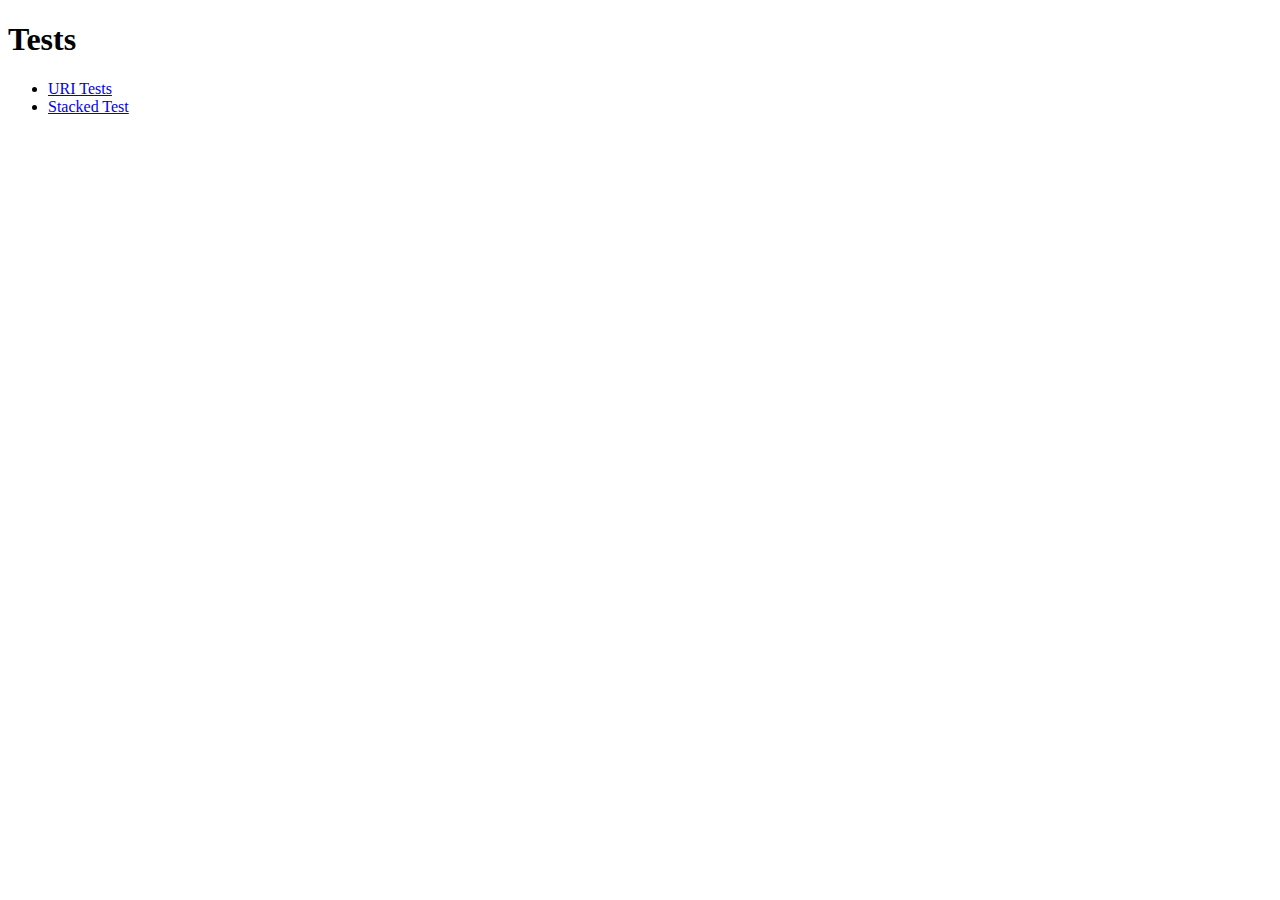
<file: lity/test/functional/index.html>
<!DOCTYPE html>
<html>
<head lang="en">
    <meta charset="UTF-8">
    <meta name="viewport" content="width=device-width, initial-scale=1">
    <title>Lity - Tests</title>
</head>
<body>

<h1>Tests</h1>

<ul>
    <li>
        <a href="uri.html">URI Tests</a>
    </li>
    <li>
        <a href="stacked.html">Stacked Test</a>
    </li>
</ul>

</body>
</html>
</file>
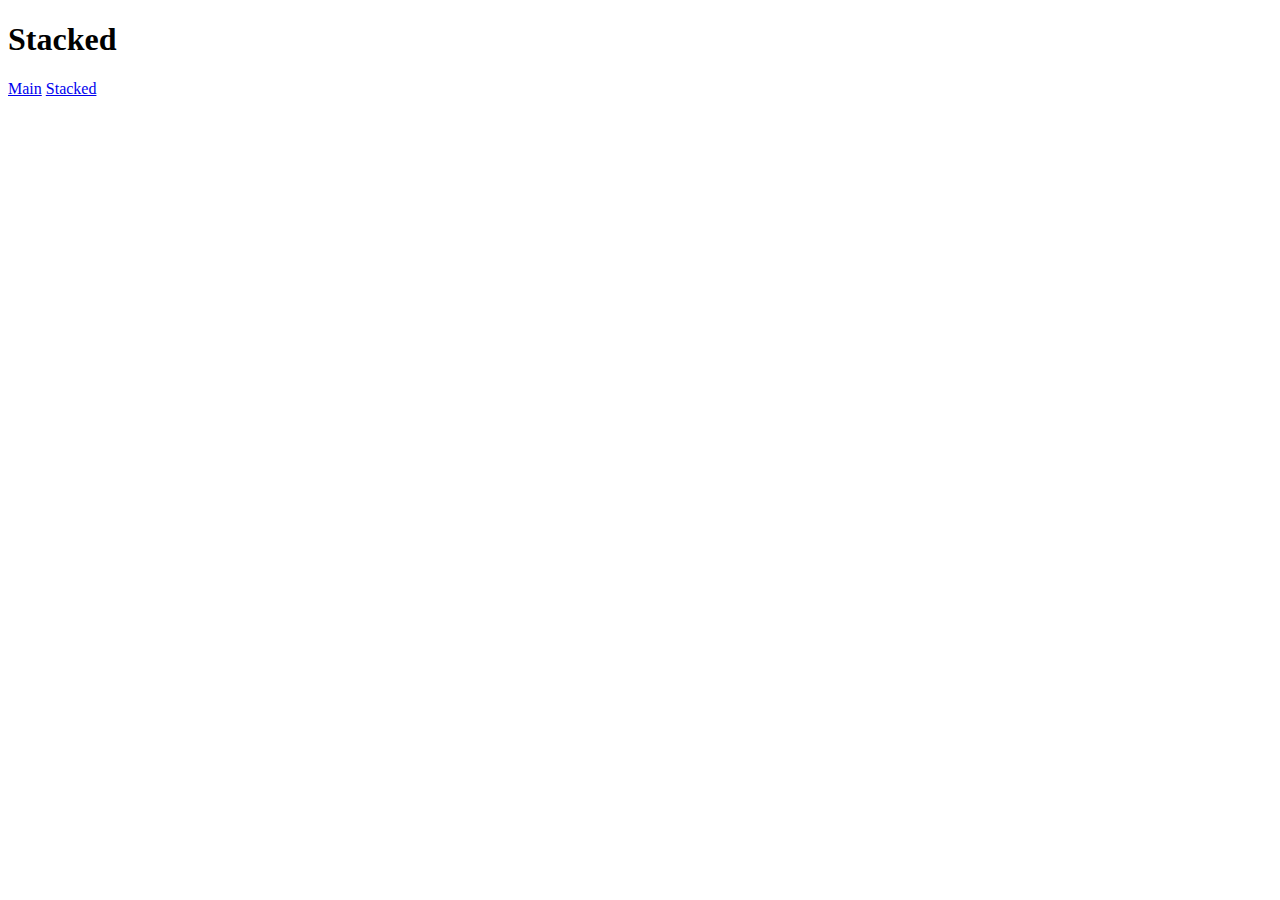
<file: lity/test/functional/stacked.html>
<!DOCTYPE html>
<html>
<head lang="en">
    <meta charset="UTF-8">
    <meta name="viewport" content="width=device-width, initial-scale=1">
    <title>Lity - Stacked Test</title>

    <link href="../../dist/lity.css" rel="stylesheet"/>

    <script src="../../vendor/jquery.js"></script>
    <script src="../../dist/lity.js"></script>
</head>
<body style="background: #fff">

<h1>Stacked</h1>

<a href="#main" data-lity>Main</a>
<a href="#stacked" data-lity>Stacked</a>

<div id="main" class="lity-hide" style="background:#fff;padding:40px;">
    <h2>Main</h2>
    <p><a href="#stacked" data-lity>Stacked</a></p>
</div>

<div id="stacked" class="lity-hide" style="background:#fff;padding:40px;">
    <h2>Stacked</h2>
    <p><a href="#main" data-lity>Main</a></p>
</div>

<p aria-hidden="true"></p>
<p aria-hidden="false"></p>

</body>
</html>
</file>
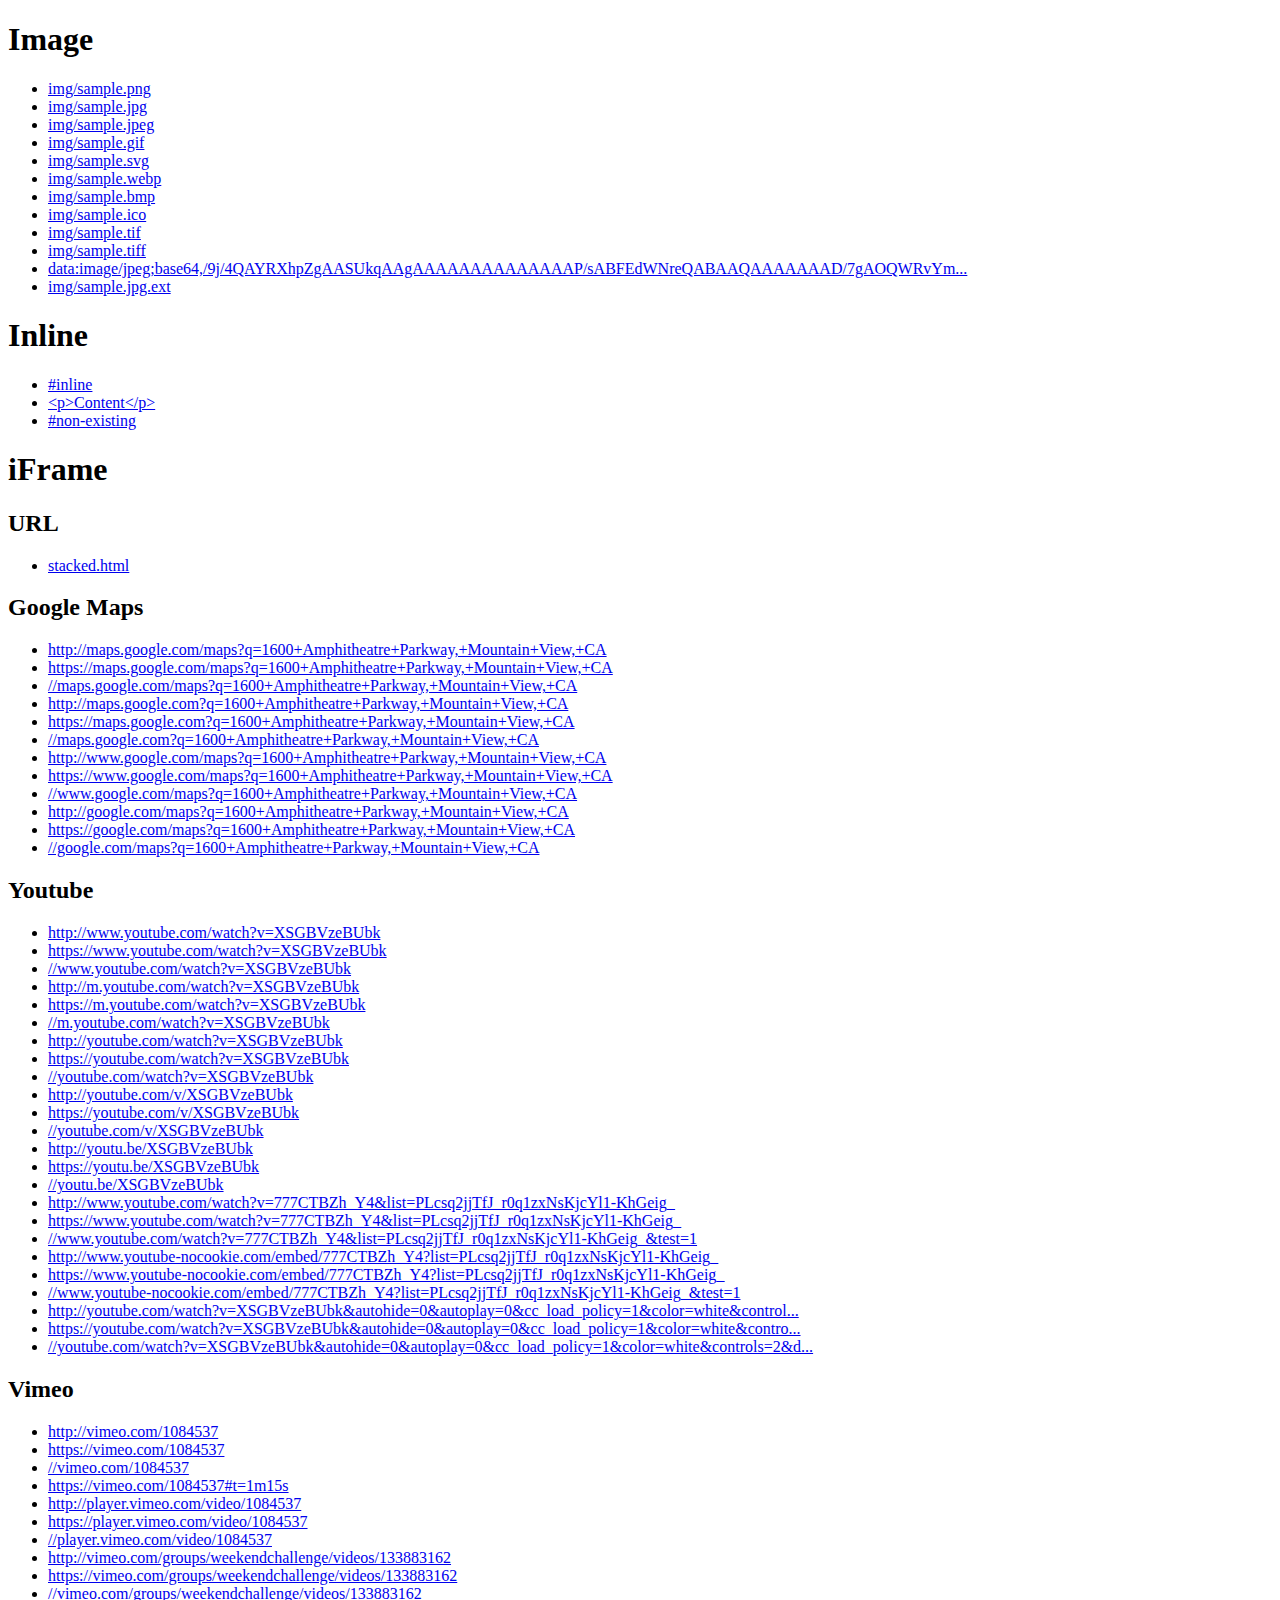
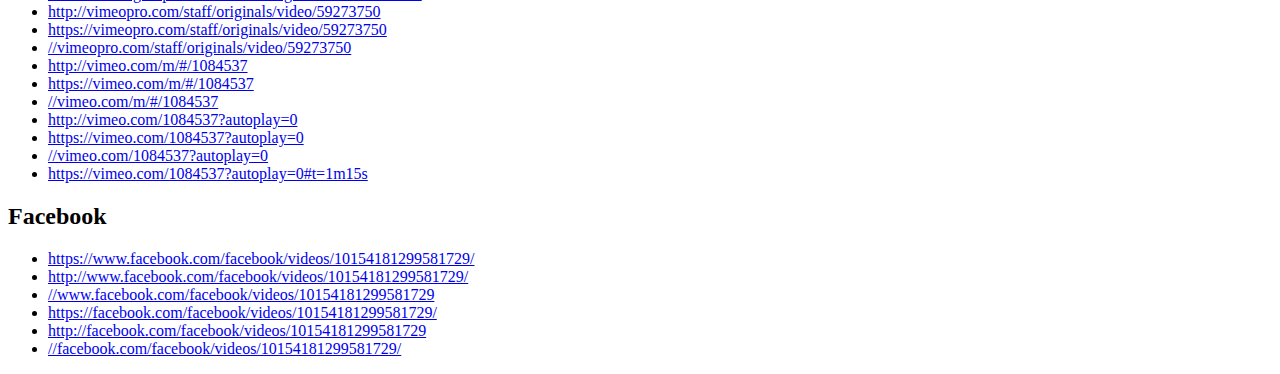
<file: lity/test/functional/uri.html>
<!DOCTYPE html>
<html>
<head lang="en">
    <meta charset="UTF-8">
    <meta name="viewport" content="width=device-width, initial-scale=1">
    <title>Lity - URI Tests</title>

    <link href="../../dist/lity.css" rel="stylesheet"/>

    <script src="../../vendor/jquery.js"></script>
    <script src="../../dist/lity.js"></script>

    <script>
        $(function() {
            $('a').each(function() {
                var el = $(this), href = el.attr('href');

                if (href.length > 97) {
                    href = href.substr(0, 97) + '...';
                }

                el.text(href);
            })
        });
    </script>
</head>
<body style="background: #fff">

<h1>Image</h1>

<ul>
    <li>
        <a href="img/sample.png" data-lity></a>
    </li>
    <li>
        <a href="img/sample.jpg" data-lity></a>
    </li>
    <li>
        <a href="img/sample.jpeg" data-lity></a>
    </li>
    <li>
        <a href="img/sample.gif" data-lity></a>
    </li>
    <li>
        <a href="img/sample.svg" data-lity></a>
    </li>
    <li>
        <a href="img/sample.webp" data-lity></a>
    </li>
    <li>
        <a href="img/sample.bmp" data-lity></a>
    </li>
    <li>
        <a href="img/sample.ico" data-lity></a>
    </li>
    <li>
        <a href="img/sample.tif" data-lity></a>
    </li>
    <li>
        <a href="img/sample.tiff" data-lity></a>
    </li>
    <li>
        <a href="[data-uri]" data-lity></a>
    </li>

    <li>
        <a href="img/sample.jpg.ext" data-lity="{&quot;handler&quot;: &quot;image&quot;}"></a>
    </li>
</ul>

<h1>Inline</h1>

<ul>
    <li>
        <a href="#inline" data-lity></a>
    </li>
    <li>
        <a href="&lt;p&gt;Content&lt;/p&gt;" data-lity></a>
    </li>
    <li>
        <a href="#non-existing" data-lity></a>
    </li>
</ul>

<div id="inline" class="lity-hide">
    Inline
</div>

<h1>iFrame</h1>

<h2>URL</h2>

<ul>
    <li>
        <a href="stacked.html" data-lity></a>
    </li>
</ul>
<h2>Google Maps</h2>

<ul>
    <li>
        <a href="http://maps.google.com/maps?q=1600+Amphitheatre+Parkway,+Mountain+View,+CA" data-lity></a>
    </li>
    <li>
        <a href="https://maps.google.com/maps?q=1600+Amphitheatre+Parkway,+Mountain+View,+CA" data-lity></a>
    </li>
    <li>
        <a href="//maps.google.com/maps?q=1600+Amphitheatre+Parkway,+Mountain+View,+CA" data-lity></a>
    </li>

    <li>
        <a href="http://maps.google.com?q=1600+Amphitheatre+Parkway,+Mountain+View,+CA" data-lity></a>
    </li>
    <li>
        <a href="https://maps.google.com?q=1600+Amphitheatre+Parkway,+Mountain+View,+CA" data-lity></a>
    </li>
    <li>
        <a href="//maps.google.com?q=1600+Amphitheatre+Parkway,+Mountain+View,+CA" data-lity></a>
    </li>

    <li>
        <a href="http://www.google.com/maps?q=1600+Amphitheatre+Parkway,+Mountain+View,+CA" data-lity></a>
    </li>
    <li>
        <a href="https://www.google.com/maps?q=1600+Amphitheatre+Parkway,+Mountain+View,+CA" data-lity></a>
    </li>
    <li>
        <a href="//www.google.com/maps?q=1600+Amphitheatre+Parkway,+Mountain+View,+CA" data-lity></a>
    </li>

    <li>
        <a href="http://google.com/maps?q=1600+Amphitheatre+Parkway,+Mountain+View,+CA" data-lity></a>
    </li>
    <li>
        <a href="https://google.com/maps?q=1600+Amphitheatre+Parkway,+Mountain+View,+CA" data-lity></a>
    </li>
    <li>
        <a href="//google.com/maps?q=1600+Amphitheatre+Parkway,+Mountain+View,+CA" data-lity></a>
    </li>
</ul>

<h2>Youtube</h2>

<ul>
    <li>
        <a href="http://www.youtube.com/watch?v=XSGBVzeBUbk" data-lity></a>
    </li>
    <li>
        <a href="https://www.youtube.com/watch?v=XSGBVzeBUbk" data-lity></a>
    </li>
    <li>
        <a href="//www.youtube.com/watch?v=XSGBVzeBUbk" data-lity></a>
    </li>

    <li>
        <a href="http://m.youtube.com/watch?v=XSGBVzeBUbk" data-lity></a>
    </li>
    <li>
        <a href="https://m.youtube.com/watch?v=XSGBVzeBUbk" data-lity></a>
    </li>
    <li>
        <a href="//m.youtube.com/watch?v=XSGBVzeBUbk" data-lity></a>
    </li>

    <li>
        <a href="http://youtube.com/watch?v=XSGBVzeBUbk" data-lity></a>
    </li>
    <li>
        <a href="https://youtube.com/watch?v=XSGBVzeBUbk" data-lity></a>
    </li>
    <li>
        <a href="//youtube.com/watch?v=XSGBVzeBUbk" data-lity></a>
    </li>

    <li>
        <a href="http://youtube.com/v/XSGBVzeBUbk" data-lity></a>
    </li>
    <li>
        <a href="https://youtube.com/v/XSGBVzeBUbk" data-lity></a>
    </li>
    <li>
        <a href="//youtube.com/v/XSGBVzeBUbk" data-lity></a>
    </li>

    <li>
        <a href="http://youtu.be/XSGBVzeBUbk" data-lity></a>
    </li>
    <li>
        <a href="https://youtu.be/XSGBVzeBUbk" data-lity></a>
    </li>
    <li>
        <a href="//youtu.be/XSGBVzeBUbk" data-lity></a>
    </li>

    <li>
        <a href="http://www.youtube.com/watch?v=777CTBZh_Y4&amp;list=PLcsq2jjTfJ_r0q1zxNsKjcYl1-KhGeig_" data-lity></a>
    </li>
    <li>
        <a href="https://www.youtube.com/watch?v=777CTBZh_Y4&amp;list=PLcsq2jjTfJ_r0q1zxNsKjcYl1-KhGeig_" data-lity></a>
    </li>
    <li>
        <a href="//www.youtube.com/watch?v=777CTBZh_Y4&amp;list=PLcsq2jjTfJ_r0q1zxNsKjcYl1-KhGeig_&amp;test=1" data-lity></a>
    </li>

    <li>
        <a href="http://www.youtube-nocookie.com/embed/777CTBZh_Y4?list=PLcsq2jjTfJ_r0q1zxNsKjcYl1-KhGeig_" data-lity></a>
    </li>
    <li>
        <a href="https://www.youtube-nocookie.com/embed/777CTBZh_Y4?list=PLcsq2jjTfJ_r0q1zxNsKjcYl1-KhGeig_" data-lity></a>
    </li>
    <li>
        <a href="//www.youtube-nocookie.com/embed/777CTBZh_Y4?list=PLcsq2jjTfJ_r0q1zxNsKjcYl1-KhGeig_&amp;test=1" data-lity></a>
    </li>

    <li>
        <a href="http://youtube.com/watch?v=XSGBVzeBUbk&amp;autohide=0&amp;autoplay=0&amp;cc_load_policy=1&amp;color=white&amp;controls=2&amp;disablekb=1&amp;enablejsapi=1&amp;end=10&amp;fs=0&amp;hl=de&amp;iv_load_policy=1&amp;listType=playlist&amp;list=PLcsq2jjTfJ_r0q1zxNsKjcYl1-KhGeig_&amp;loop=1&amp;modestbranding=1&amp;origin=http://lity&amp;rel=0&amp;showinfo=1&amp;start=2&amp;theme=light" data-lity></a>
    </li>
    <li>
        <a href="https://youtube.com/watch?v=XSGBVzeBUbk&amp;autohide=0&amp;autoplay=0&amp;cc_load_policy=1&amp;color=white&amp;controls=2&amp;disablekb=1&amp;enablejsapi=1&amp;end=10&amp;fs=0&amp;hl=de&amp;iv_load_policy=1&amp;listType=playlist&amp;list=PLcsq2jjTfJ_r0q1zxNsKjcYl1-KhGeig_&amp;loop=1&amp;modestbranding=1&amp;origin=http://lity&amp;rel=0&amp;showinfo=1&amp;start=2&amp;theme=light" data-lity></a>
    </li>
    <li>
        <a href="//youtube.com/watch?v=XSGBVzeBUbk&amp;autohide=0&amp;autoplay=0&amp;cc_load_policy=1&amp;color=white&amp;controls=2&amp;disablekb=1&amp;enablejsapi=1&amp;end=10&amp;fs=0&amp;hl=de&amp;iv_load_policy=1&amp;listType=playlist&amp;list=PLcsq2jjTfJ_r0q1zxNsKjcYl1-KhGeig_&amp;loop=1&amp;modestbranding=1&amp;origin=http://lity&amp;rel=0&amp;showinfo=1&amp;start=2&amp;theme=light" data-lity></a>
    </li>
</ul>

<h2>Vimeo</h2>

<ul>
    <li>
        <a href="http://vimeo.com/1084537" data-lity></a>
    </li>
    <li>
        <a href="https://vimeo.com/1084537" data-lity></a>
    </li>
    <li>
        <a href="//vimeo.com/1084537" data-lity></a>
    </li>
    <li>
        <a href="https://vimeo.com/1084537#t=1m15s" data-lity></a>
    </li>
    <li>
        <a href="http://player.vimeo.com/video/1084537" data-lity></a>
    </li>
    <li>
        <a href="https://player.vimeo.com/video/1084537" data-lity></a>
    </li>
    <li>
        <a href="//player.vimeo.com/video/1084537" data-lity></a>
    </li>
    <li>
        <a href="http://vimeo.com/groups/weekendchallenge/videos/133883162" data-lity></a>
    </li>
    <li>
        <a href="https://vimeo.com/groups/weekendchallenge/videos/133883162" data-lity></a>
    </li>
    <li>
        <a href="//vimeo.com/groups/weekendchallenge/videos/133883162" data-lity></a>
    </li>
    <li>
        <a href="http://vimeopro.com/staff/originals/video/59273750" data-lity></a>
    </li>
    <li>
        <a href="https://vimeopro.com/staff/originals/video/59273750" data-lity></a>
    </li>
    <li>
        <a href="//vimeopro.com/staff/originals/video/59273750" data-lity></a>
    </li>
    <li>
        <a href="http://vimeo.com/m/#/1084537" data-lity></a>
    </li>
    <li>
        <a href="https://vimeo.com/m/#/1084537" data-lity></a>
    </li>
    <li>
        <a href="//vimeo.com/m/#/1084537" data-lity></a>
    </li>
    <li>
        <a href="http://vimeo.com/1084537?autoplay=0" data-lity></a>
    </li>
    <li>
        <a href="https://vimeo.com/1084537?autoplay=0" data-lity></a>
    </li>
    <li>
        <a href="//vimeo.com/1084537?autoplay=0" data-lity></a>
    </li>
    <li>
        <a href="https://vimeo.com/1084537?autoplay=0#t=1m15s" data-lity></a>
    </li>
</ul>

<h2>Facebook</h2>

<ul>
    <li>
        <a href="https://www.facebook.com/facebook/videos/10154181299581729/" data-lity></a>
    </li>
    <li>
        <a href="http://www.facebook.com/facebook/videos/10154181299581729/" data-lity></a>
    </li>
    <li>
        <a href="//www.facebook.com/facebook/videos/10154181299581729" data-lity></a>
    </li>
    <li>
        <a href="https://facebook.com/facebook/videos/10154181299581729/" data-lity></a>
    </li>
    <li>
        <a href="http://facebook.com/facebook/videos/10154181299581729" data-lity></a>
    </li>
    <li>
        <a href="//facebook.com/facebook/videos/10154181299581729/" data-lity></a>
    </li>
</ul>

</body>
</html>
</file>
<file: lity/dist/lity.css>
/*! Lity - v2.4.1 - 2020-04-26
* http://sorgalla.com/lity/
* Copyright (c) 2015-2020 Jan Sorgalla; Licensed MIT */
.lity {
  z-index: 9990;
  position: fixed;
  top: 0;
  right: 0;
  bottom: 0;
  left: 0;
  white-space: nowrap;
  background: #0b0b0b;
  background: rgba(0, 0, 0, 0.9);
  outline: none !important;
  opacity: 0;
  -webkit-transition: opacity 0.3s ease;
  -o-transition: opacity 0.3s ease;
  transition: opacity 0.3s ease;
}
.lity.lity-opened {
  opacity: 1;
}
.lity.lity-closed {
  opacity: 0;
}
.lity * {
  -webkit-box-sizing: border-box;
     -moz-box-sizing: border-box;
          box-sizing: border-box;
}
.lity-wrap {
  z-index: 9990;
  position: fixed;
  top: 0;
  right: 0;
  bottom: 0;
  left: 0;
  text-align: center;
  outline: none !important;
}
.lity-wrap:before {
  content: '';
  display: inline-block;
  height: 100%;
  vertical-align: middle;
  margin-right: -0.25em;
}
.lity-loader {
  z-index: 9991;
  color: #fff;
  position: absolute;
  top: 50%;
  margin-top: -0.8em;
  width: 100%;
  text-align: center;
  font-size: 14px;
  font-family: Arial, Helvetica, sans-serif;
  opacity: 0;
  -webkit-transition: opacity 0.3s ease;
  -o-transition: opacity 0.3s ease;
  transition: opacity 0.3s ease;
}
.lity-loading .lity-loader {
  opacity: 1;
}
.lity-container {
  z-index: 9992;
  position: relative;
  text-align: left;
  vertical-align: middle;
  display: inline-block;
  white-space: normal;
  max-width: 100%;
  max-height: 100%;
  outline: none !important;
}
.lity-content {
  z-index: 9993;
  width: 100%;
  -webkit-transform: scale(1);
      -ms-transform: scale(1);
       -o-transform: scale(1);
          transform: scale(1);
  -webkit-transition: -webkit-transform 0.3s ease;
  transition: -webkit-transform 0.3s ease;
  -o-transition: -o-transform 0.3s ease;
  transition: transform 0.3s ease;
  transition: transform 0.3s ease, -webkit-transform 0.3s ease, -o-transform 0.3s ease;
}
.lity-loading .lity-content,
.lity-closed .lity-content {
  -webkit-transform: scale(0.8);
      -ms-transform: scale(0.8);
       -o-transform: scale(0.8);
          transform: scale(0.8);
}
.lity-content:after {
  content: '';
  position: absolute;
  left: 0;
  top: 0;
  bottom: 0;
  display: block;
  right: 0;
  width: auto;
  height: auto;
  z-index: -1;
  -webkit-box-shadow: 0 0 8px rgba(0, 0, 0, 0.6);
          box-shadow: 0 0 8px rgba(0, 0, 0, 0.6);
}
.lity-close {
  z-index: 9994;
  width: 35px;
  height: 35px;
  position: fixed;
  right: 0;
  top: 0;
  -webkit-appearance: none;
  cursor: pointer;
  text-decoration: none;
  text-align: center;
  padding: 0;
  color: #fff;
  font-style: normal;
  font-size: 35px;
  font-family: Arial, Baskerville, monospace;
  line-height: 35px;
  text-shadow: 0 1px 2px rgba(0, 0, 0, 0.6);
  border: 0;
  background: none;
  outline: none;
  -webkit-box-shadow: none;
          box-shadow: none;
}
.lity-close::-moz-focus-inner {
  border: 0;
  padding: 0;
}
.lity-close:hover,
.lity-close:focus,
.lity-close:active,
.lity-close:visited {
  text-decoration: none;
  text-align: center;
  padding: 0;
  color: #fff;
  font-style: normal;
  font-size: 35px;
  font-family: Arial, Baskerville, monospace;
  line-height: 35px;
  text-shadow: 0 1px 2px rgba(0, 0, 0, 0.6);
  border: 0;
  background: none;
  outline: none;
  -webkit-box-shadow: none;
          box-shadow: none;
}
.lity-close:active {
  top: 1px;
}
/* Image */
.lity-image img {
  max-width: 100%;
  display: block;
  line-height: 0;
  border: 0;
}
/* iFrame */
.lity-iframe .lity-container,
.lity-youtube .lity-container,
.lity-vimeo .lity-container,
.lity-facebookvideo .lity-container,
.lity-googlemaps .lity-container {
  width: 100%;
  max-width: 964px;
}
.lity-iframe-container {
  width: 100%;
  height: 0;
  padding-top: 56.25%;
  overflow: auto;
  pointer-events: auto;
  -webkit-transform: translateZ(0);
          transform: translateZ(0);
  -webkit-overflow-scrolling: touch;
}
.lity-iframe-container iframe {
  position: absolute;
  display: block;
  top: 0;
  left: 0;
  width: 100%;
  height: 100%;
  -webkit-box-shadow: 0 0 8px rgba(0, 0, 0, 0.6);
          box-shadow: 0 0 8px rgba(0, 0, 0, 0.6);
  background: #000;
}
.lity-hide {
  display: none;
}
</file>
